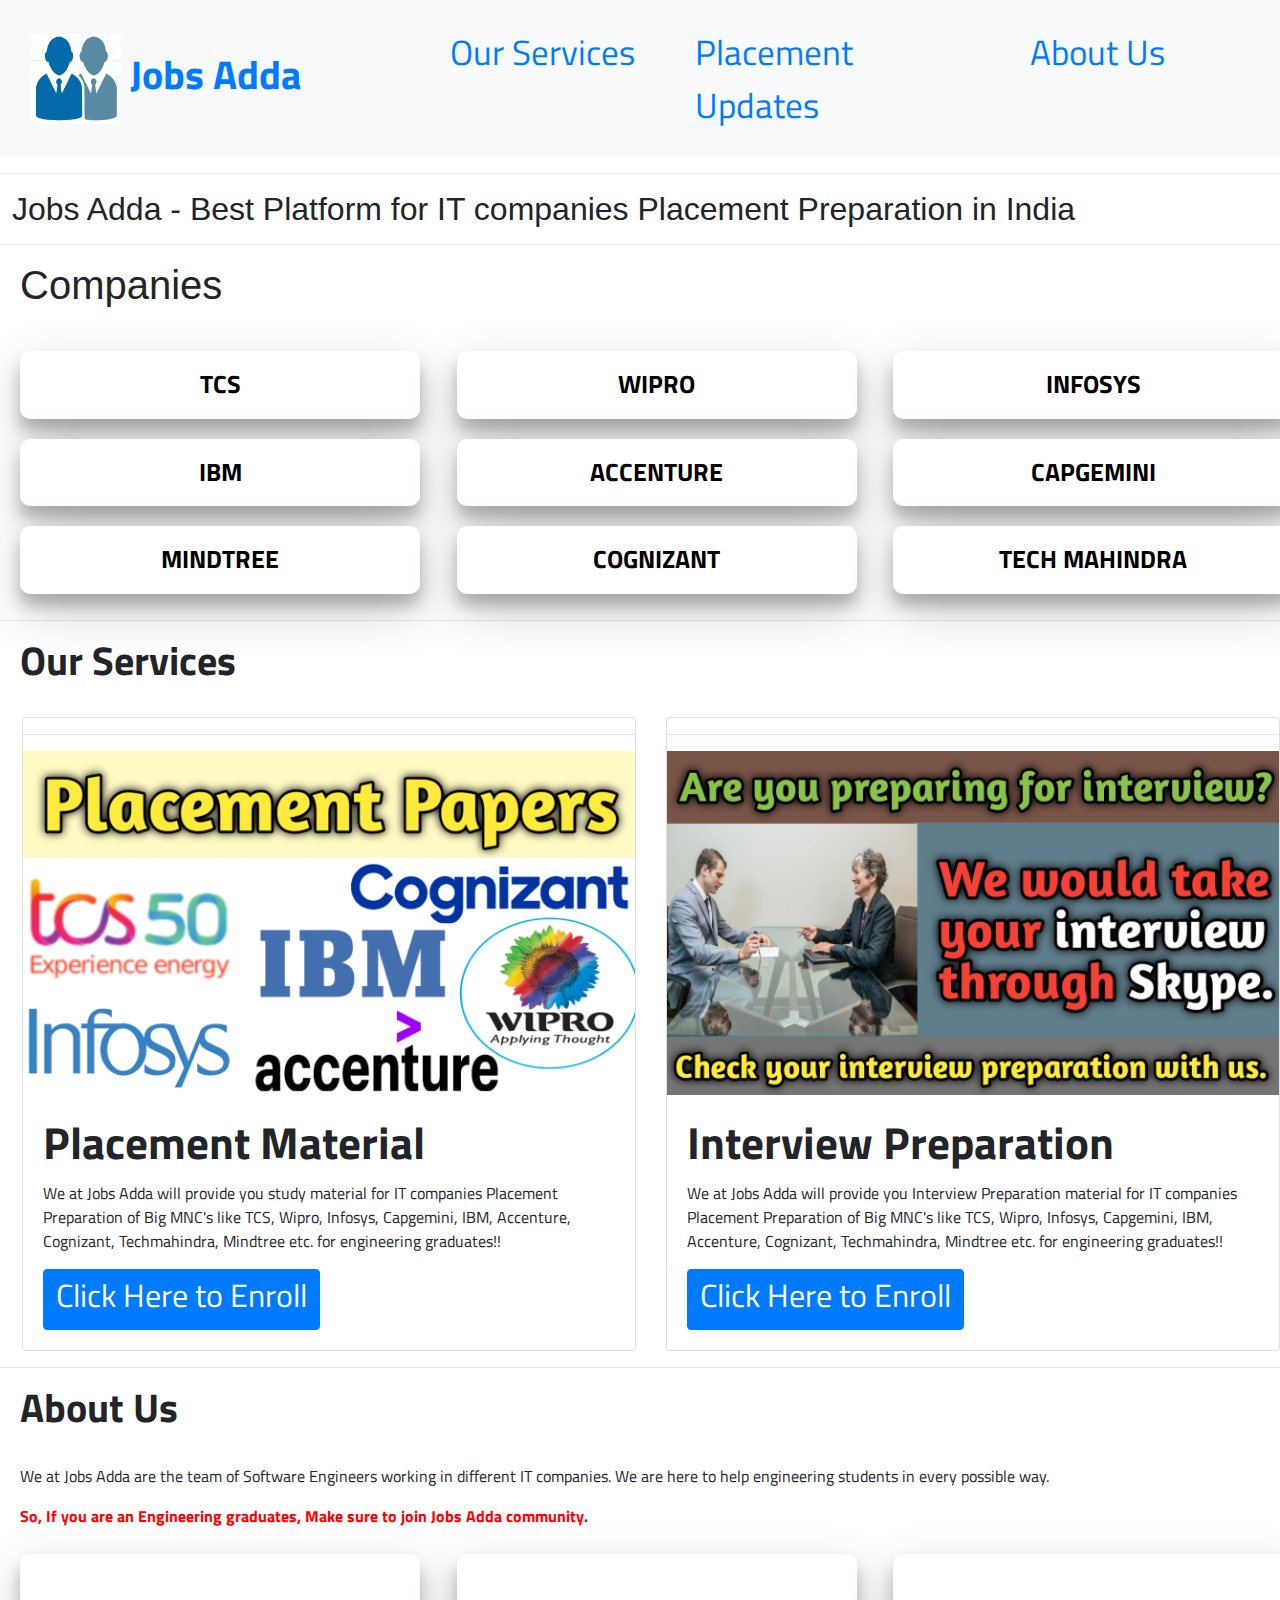
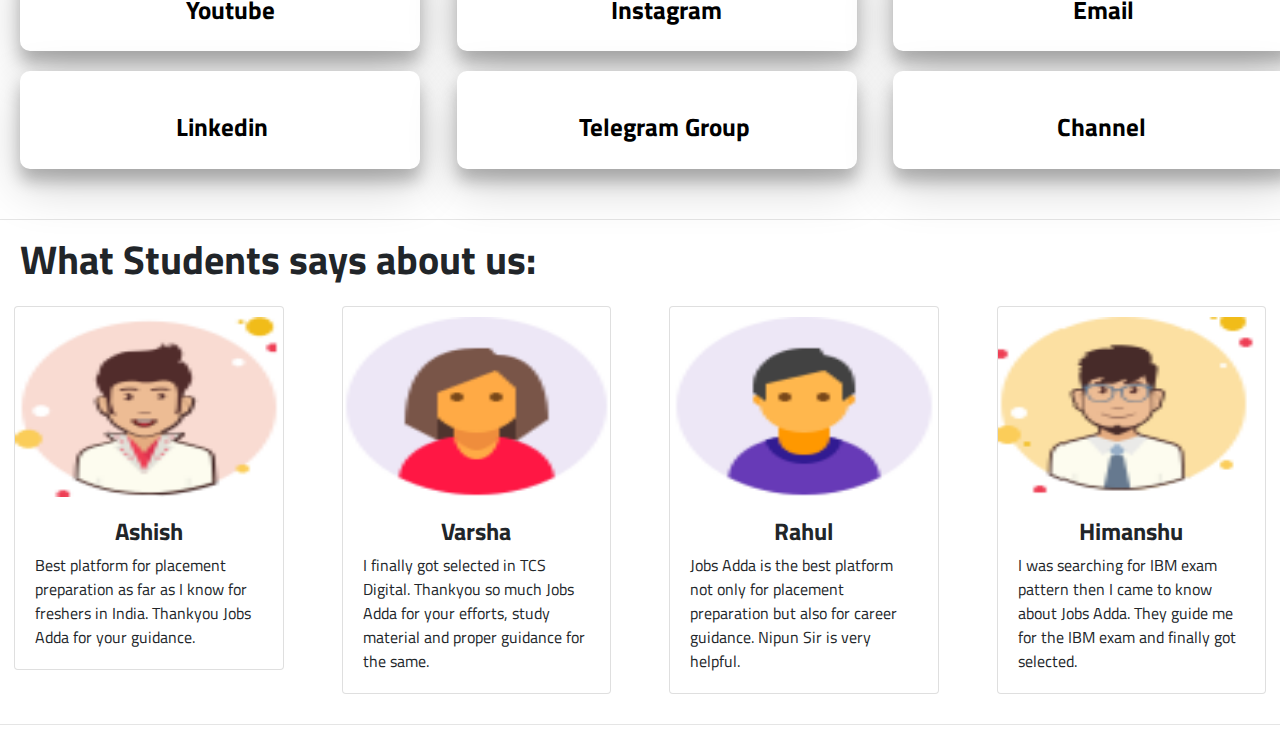
<file: index.html>
<html lang="en" style="overflow:auto">
<head>
<title>Jobs Adda-IT Companies Placement Preparation and Updates</title>
<link rel="shortcut icon" href="logo/jobsadda1.ico" />
<meta charset="utf-8"/>
<meta name="viewport" content="width=device-width,initial-scale=1"/>
<meta name="theme-color" content="#000000"/>
<meta name="description" content="Jobs Adda - Jobs Adda is the best website for IT companies Placement Preparation in India. Jobs Adda team would provide you all offcampus drive details and updates along with preparation material and guidance of Big MNC's like  TCS, Wipro, Infosys, Capgemini, IBM, Accenture, Cognizant, Techmahindra, Mindtree etc. for engineering graduates!!" />
<meta name="keywords" content="Jobs Adda,jobsadda,jobs adda,jobsaddaa,job vacancies details,engineering jobs,campus placement preparation,offcampus drive details" />
<meta name="robots" content="index, follow" />
<meta name="googlebot" content="index, follow" />



<link rel="stylesheet" href="https://cdnjs.cloudflare.com/ajax/libs/font-awesome/4.7.0/css/font-awesome.min.css">
<link rel="stylesheet" href="https://stackpath.bootstrapcdn.com/bootstrap/4.1.3/css/bootstrap.min.css">
<link rel="stylesheet"
 href="style.css">
<link rel="stylesheet" href="https://use.fontawesome.com/releases/v5.8.1/css/all.css" integrity="sha384-50oBUHEmvpQ+1lW4y57PTFmhCaXp0ML5d60M1M7uH2+nqUivzIebhndOJK28anvf" crossorigin="anonymous">
</head>

<body>


<nav class="navbar sticky-top navbar-expand-lg bg-light">
    <div class="container">
      <div class="logotext">
      <a class="navbar-brand" href="index.html">
	  <img class="jobslogo" src="logo/jobsadda.png" 
      width="90" height="90" 
      alt=""> <strong>Jobs Adda</strong>
    </a>
  </div>
      <button class="navbar-toggler" type="button" data-toggle="collapse" data-target="#navbarSupportedContent" aria-controls="navbarSupportedContent" aria-expanded="false" aria-label="Toggle navigation">
   <i class="fas fa-bars"></i>
  </button>
</div>

      <div class="collapse navbar-collapse" id="navbarSupportedContent">
        <ul class="navbar-nav mr-auto w-100 justify-content-end">
          <li class="nav-item ser">
            <a class="nav-link" href="#services">Our Services</a></li>
            <li class="nav-item">
              <a class="nav-link" href="https://youtube.com/jobsaddaa">Placement Updates</a></li>
              <li class="nav-item">
                <a class="nav-link ser1" href="#about">About Us</a></li>
        </ul>
      </div>
    </div>
  </nav>


<hr>

<h2 style="margin-left: 12px;">Jobs Adda - Best Platform for IT companies Placement Preparation in India</h2>

<hr> 

<h1 class="company", style="margin-left:20px"> Companies </h1>
</br>
<div class="row">
  <div class="col-sm-12 col-lg-4"><a href="https://youtu.be/rF5ByguMD-Q"><button class="button button2"> TCS </button></a></div>
  <div class="col-sm-12 col-lg-4"><a href="https://youtu.be/eOQGOiXyMCU"><button class="button button2"> WIPRO </button></a></div>
  <div class="col-sm-12 col-lg-4"><a href="https://youtu.be/REcr48CSqPw"><button class="button button2"> INFOSYS </button></a></div>
</div>

<div class="row">
  <div class="col-sm-12 col-lg-4"><a href="ibm-cognitive-ability-games.html"><button class="button button2"> IBM </button></a></div>
  <div class="col-sm-12 col-lg-4"><a href="https://youtu.be/BIZChEyon2k"><button class="button button2"> ACCENTURE </button></a></div>
  <div class="col-sm-12 col-lg-4"><a href="https://youtu.be/jkJcDbsIJ9s"><button class="button button2"> CAPGEMINI </button></a></div>
</div>

<div class="row">
  <div class="col-sm-12 col-lg-4"><a href="https://youtu.be/uwTqyK0aoqk"><button class="button button2"> MINDTREE </button></a></div>
  <div class="col-sm-12 col-lg-4"><a href="https://youtu.be/q8rdOu78dbM"><button class="button button2"> COGNIZANT </button></a></div>
  <div class="col-sm-12 col-lg-4"><a href="https://youtu.be/0YjRIFfNViw"><button class="button button2"> TECH MAHINDRA </button></a></div>
</div>
   
<div id="services">
<hr> 
<h1 class="company", style="margin-left:20px ; font-weight:bold";> Our Services </h1>
</br>
<div class="row" style="margin-left: 7px;">
  <div class="col-sm-12 col-lg-6">
    <div class="card">
      <hr>
	<a href="https://youtube.com/jobsaddaa">
      <img src="logo/jobsadda2.jpg" class="d-block w-100" alt="..."> </a>
      <div class="card-body">
        <h5 class="card-title" style="font-size: 45px; font-weight:bold">Placement Material</h5>
        <p class="card-text paragraph">We at Jobs Adda will provide you study material for IT companies Placement Preparation of Big MNC's like TCS, Wipro, Infosys, Capgemini, IBM, Accenture, Cognizant, Techmahindra, Mindtree etc. for engineering graduates!!</p>
        <a href="https://youtube.com/jobsaddaa" class="btn btn-primary service-button"><h2 class="service-button-text">Click Here to Enroll</h2></a>
      </div>
    </div>
  </div>

  <div class="col-sm-12 col-lg-6">
    <div class="card">
      <hr>
	<a href="https://youtube.com/jobsaddaa">
      <img src="logo/jobsadda3.jpg" class="d-block w-100" alt="..."> </a>
      <div class="card-body">
        <h5 class="card-title" style="font-size: 45px; font-weight:bold">Interview Preparation</h5>
        <p class="card-text paragraph">We at Jobs Adda will provide you Interview Preparation material for IT companies Placement Preparation of Big MNC's like TCS, Wipro, Infosys, Capgemini, IBM, Accenture, Cognizant, Techmahindra, Mindtree etc. for engineering graduates!!</p>
        <a href="https://youtube.com/jobsaddaa" class="btn btn-primary service-button"><h2 class="service-button-text">Click Here to Enroll</h2></a>
      </div>
    </div>
  </div>
</div>


<div id="about">
<hr> 
<h1 class="company", style="margin-left:20px ; font-weight:bold";> About Us </h1>
</br>
<p class="paragraph" style="margin-left:20px ;";>We at Jobs Adda are the team of Software Engineers working in different IT companies.
We are here to help engineering students in every possible way.</p>
<p class="paragraph" style="margin-left:20px ;font-weight:bold; color:red";>So, If you are an Engineering graduates, Make sure to join Jobs Adda community.</p>
</div>

<div class="row">
  <div class="col-sm-12 col-lg-4"><a href="https://youtube.com/jobsaddaa"><button class="button button2"><i class="fab fa-youtube pr-1"></i> Youtube </button></a></div>
  <div class="col-sm-12 col-lg-4"><a href="https://instagram.com/jobsaddaa"><button class="button button2"><i class="fab fa-instagram pr-1"></i> Instagram </button></a></div>
  <div class="col-sm-12 col-lg-4"><button onclick="function1()" class="button button2"><i class="fas fa-envelope pr-1"></i> Email </button></div>
</div>

<div class="row">
  <div class="col-sm-12 col-lg-4"><a href="https://www.linkedin.com/in/jobs-adda-863a6916a/"><button class="button button2"><i class="fab fa-linkedin-in pr-1"></i>Linkedin </button></a></div>
  <div class="col-sm-12 col-lg-4"><a href="https://t.me/jobsadda5/"><button class="button button2"><i class="fab fa-telegram"></i> Telegram Group </button></a></div>
  <div class="col-sm-12 col-lg-4"><a href="https://t.me/jobsadda4/"><button class="button button2"><i class="fab fa-telegram"></i>  Channel </button></a></div>
</div>

<br>
<hr>
<h1 style="margin-left:20px ; font-weight:bold";>What Students says about us:</h1>
  
  <div class="row">
    <div class="col-sm-12 col-lg-3"><div style="margin: 14px;" class="card" style="width: 18rem;">
      <img style="margin-top: 10px;" height="180px" src="logo/jobsadda-user.png" class="card-img-top" alt="...">
      <div class="card-body">
        <h4 style="text-align: center ; font-weight:bold";>Ashish</h4>
        <p class="card-text">Best platform for placement preparation as far as I know for freshers in India. Thankyou Jobs Adda for your guidance.</p>
      </div>
    </div></div>
    <div class="col-sm-12 col-lg-3"><div style="margin: 14px;" class="card" style="width: 18rem;">
      <img style="margin-top: 10px;" height="180px" src="logo/jobsadda-user1.png" class="card-img-top" alt="...">
      <div class="card-body">
        <h4 style="text-align: center ; font-weight:bold";>Varsha</h4>
        <p class="card-text">I finally got selected in TCS Digital. Thankyou so much Jobs Adda for your efforts, study material and proper guidance for the same.</p>
      </div>
    </div></div>
    <div class="col-sm-12 col-lg-3"><div style="margin: 14px;" class="card" style="width: 18rem;">
      <img style="margin-top: 10px;" height="180px" src="logo/jobsadda-user2.png" class="card-img-top" alt="...">
      <div class="card-body">
        <h4 style="text-align: center ; font-weight:bold";>Rahul</h4>
        <p class="card-text">Jobs Adda is the best platform not only for placement preparation but also for career guidance. Nipun Sir is very helpful. </p>
      </div>
    </div></div>

    <div class="col-sm-12 col-lg-3"><div style="margin: 14px;" class="card" style="width: 18rem;">
      <img style="margin-top: 10px;" height="180px" src="logo/jobsadda-user3.png" class="card-img-top" alt="...">
      <div class="card-body">
        <h4 style="text-align: center ; font-weight:bold";>Himanshu</h4>
        <p class="card-text">I was searching for IBM exam pattern then I came to know about Jobs Adda. They guide me for the IBM exam and finally got selected.</p>
      </div>
    </div></div>
  
  </div>
  
<hr>

</div>


  <script src="javascript.js"></script>
  <script src="https://code.jquery.com/jquery-3.3.1.slim.min.js" integrity="sha384-q8i/X+965DzO0rT7abK41JStQIAqVgRVzpbzo5smXKp4YfRvH+8abtTE1Pi6jizo" crossorigin="anonymous"></script>
  <script src="https://cdnjs.cloudflare.com/ajax/libs/popper.js/1.14.3/umd/popper.min.js"></script>
  <script src="https://stackpath.bootstrapcdn.com/bootstrap/4.1.3/js/bootstrap.min.js"></script>
</body>
</html>
</file>
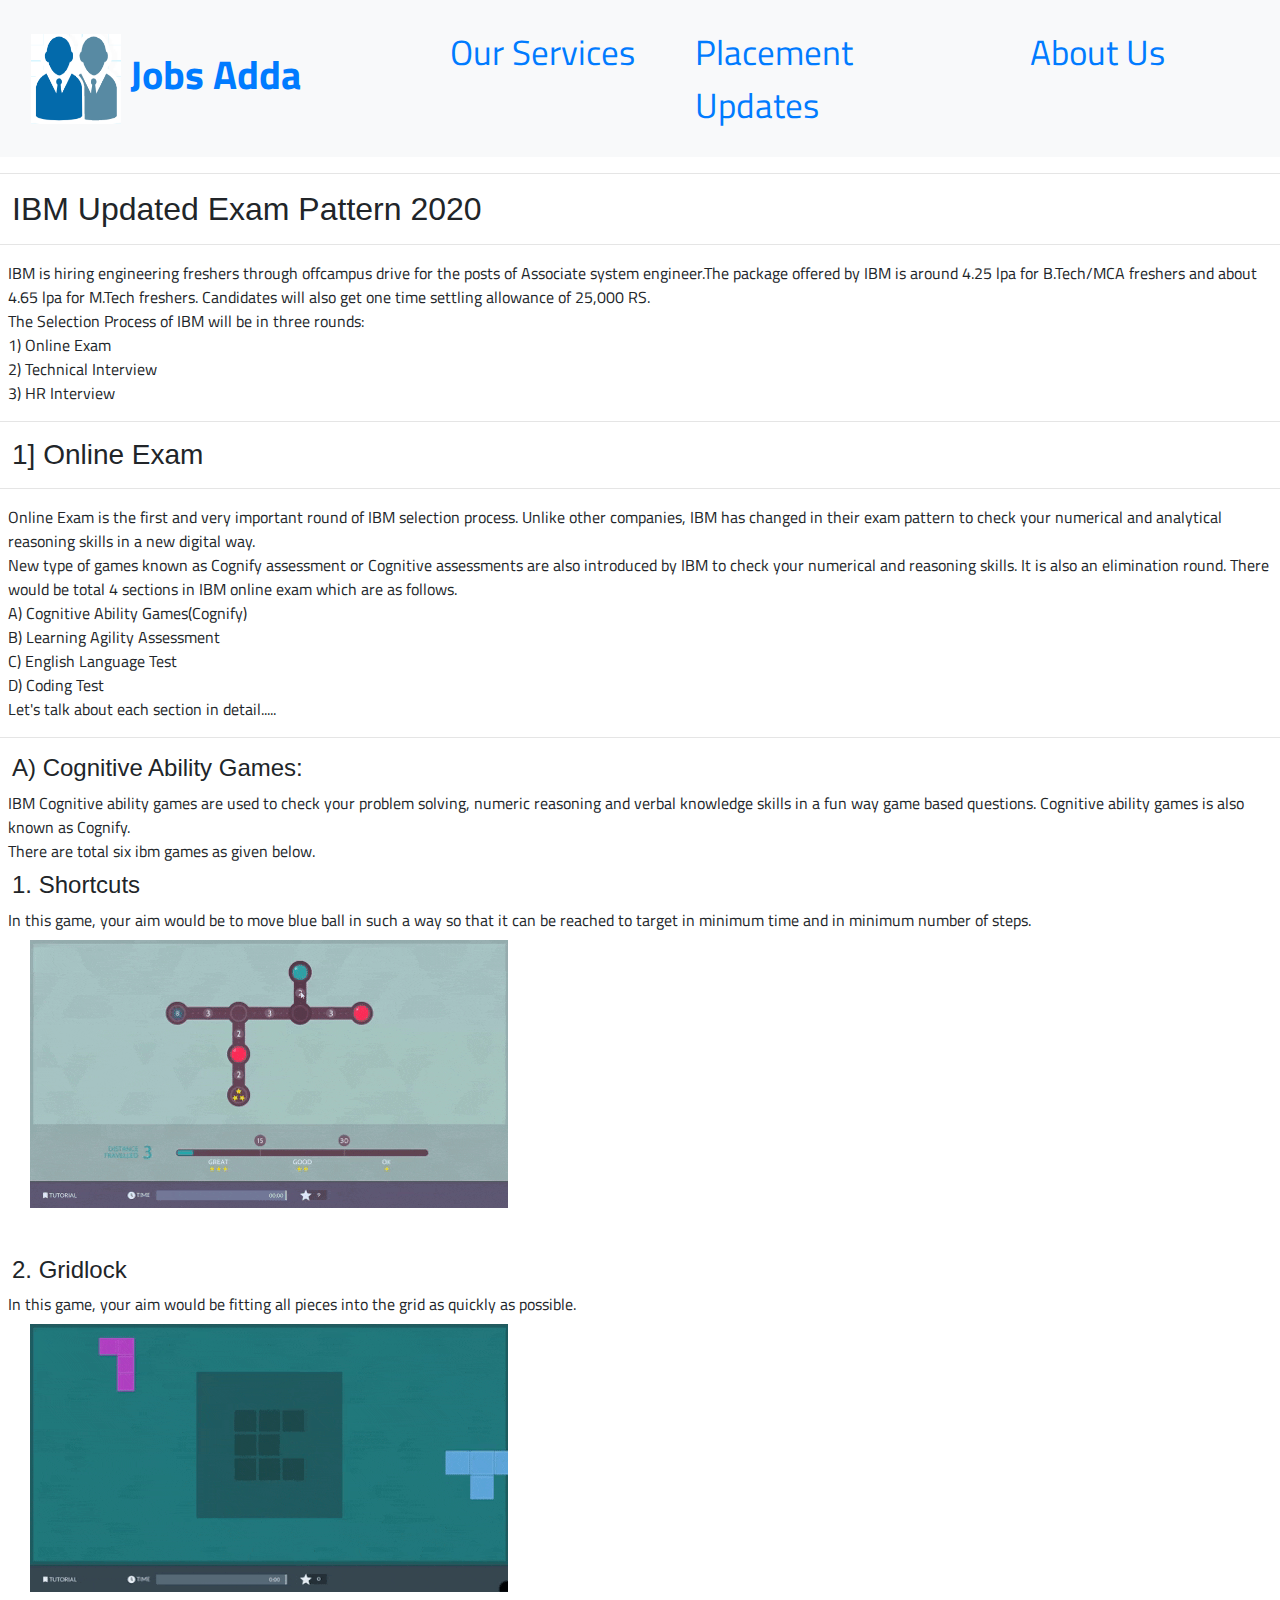
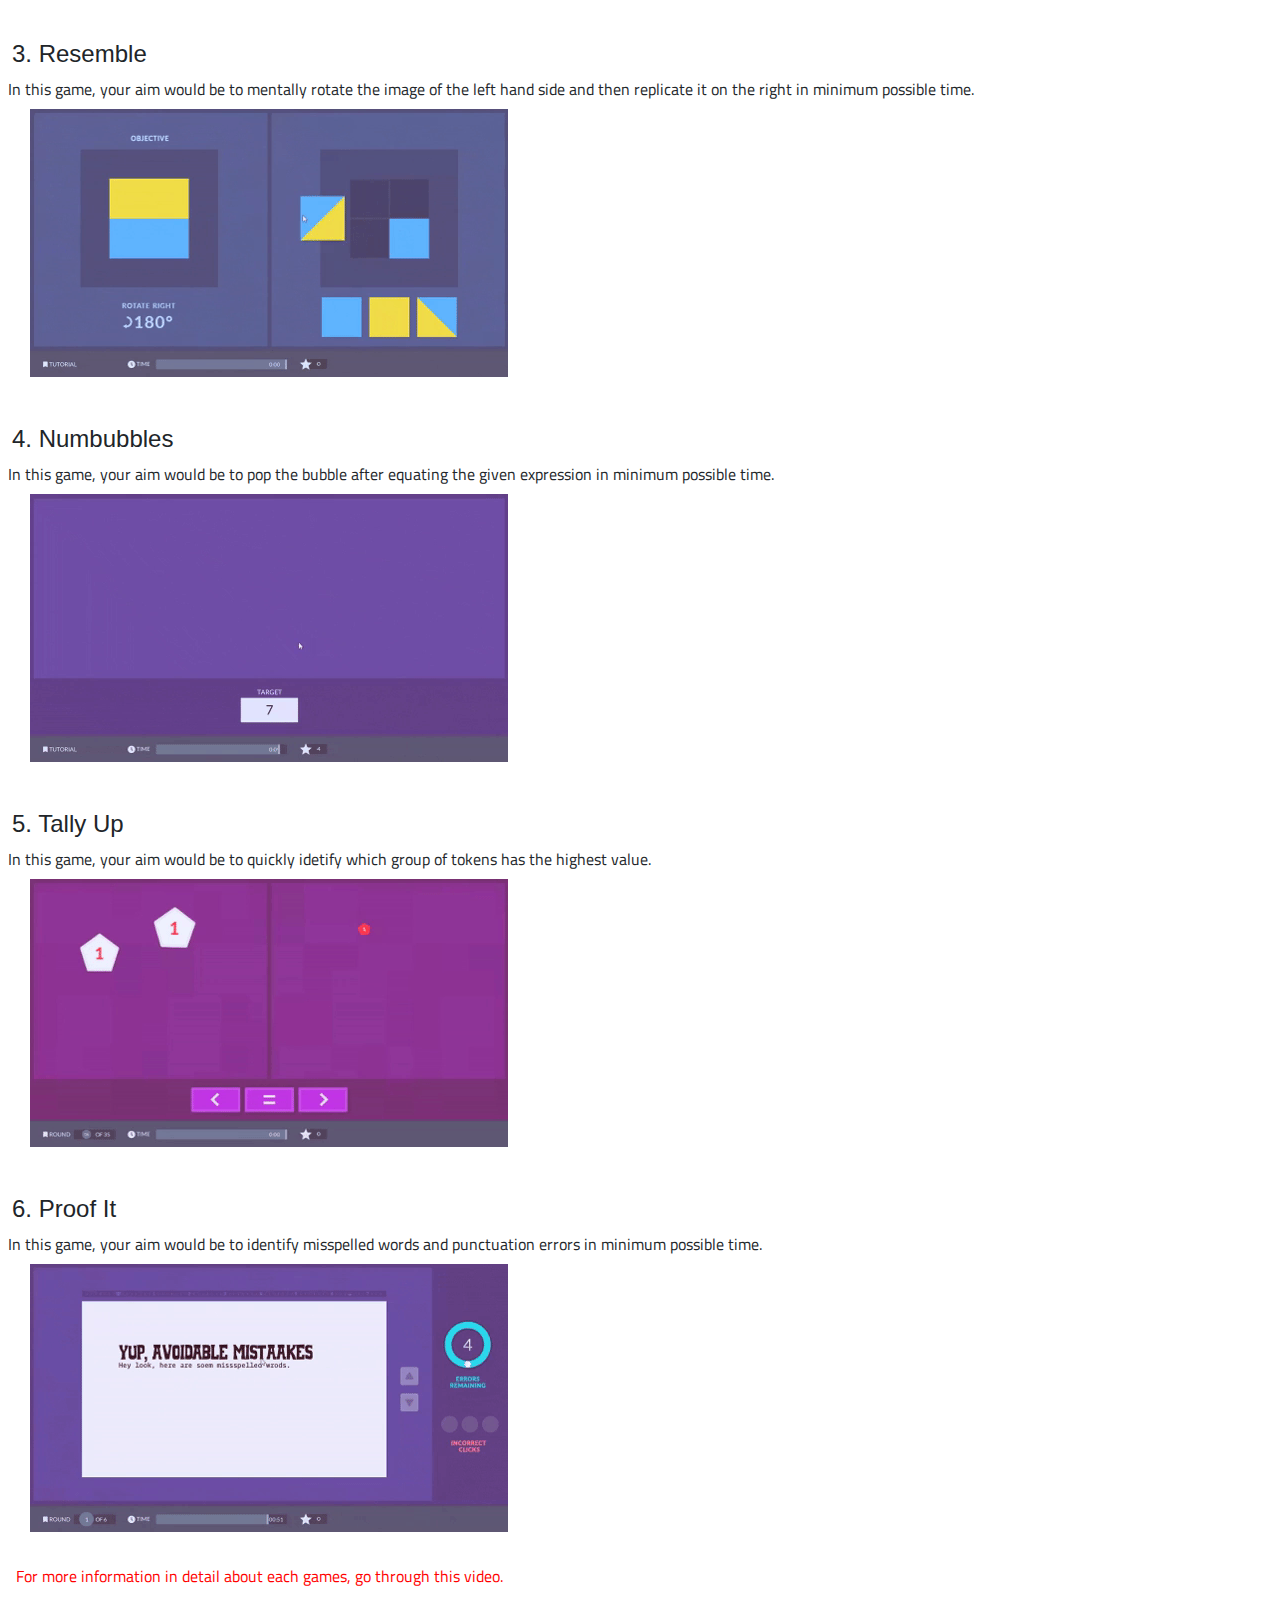
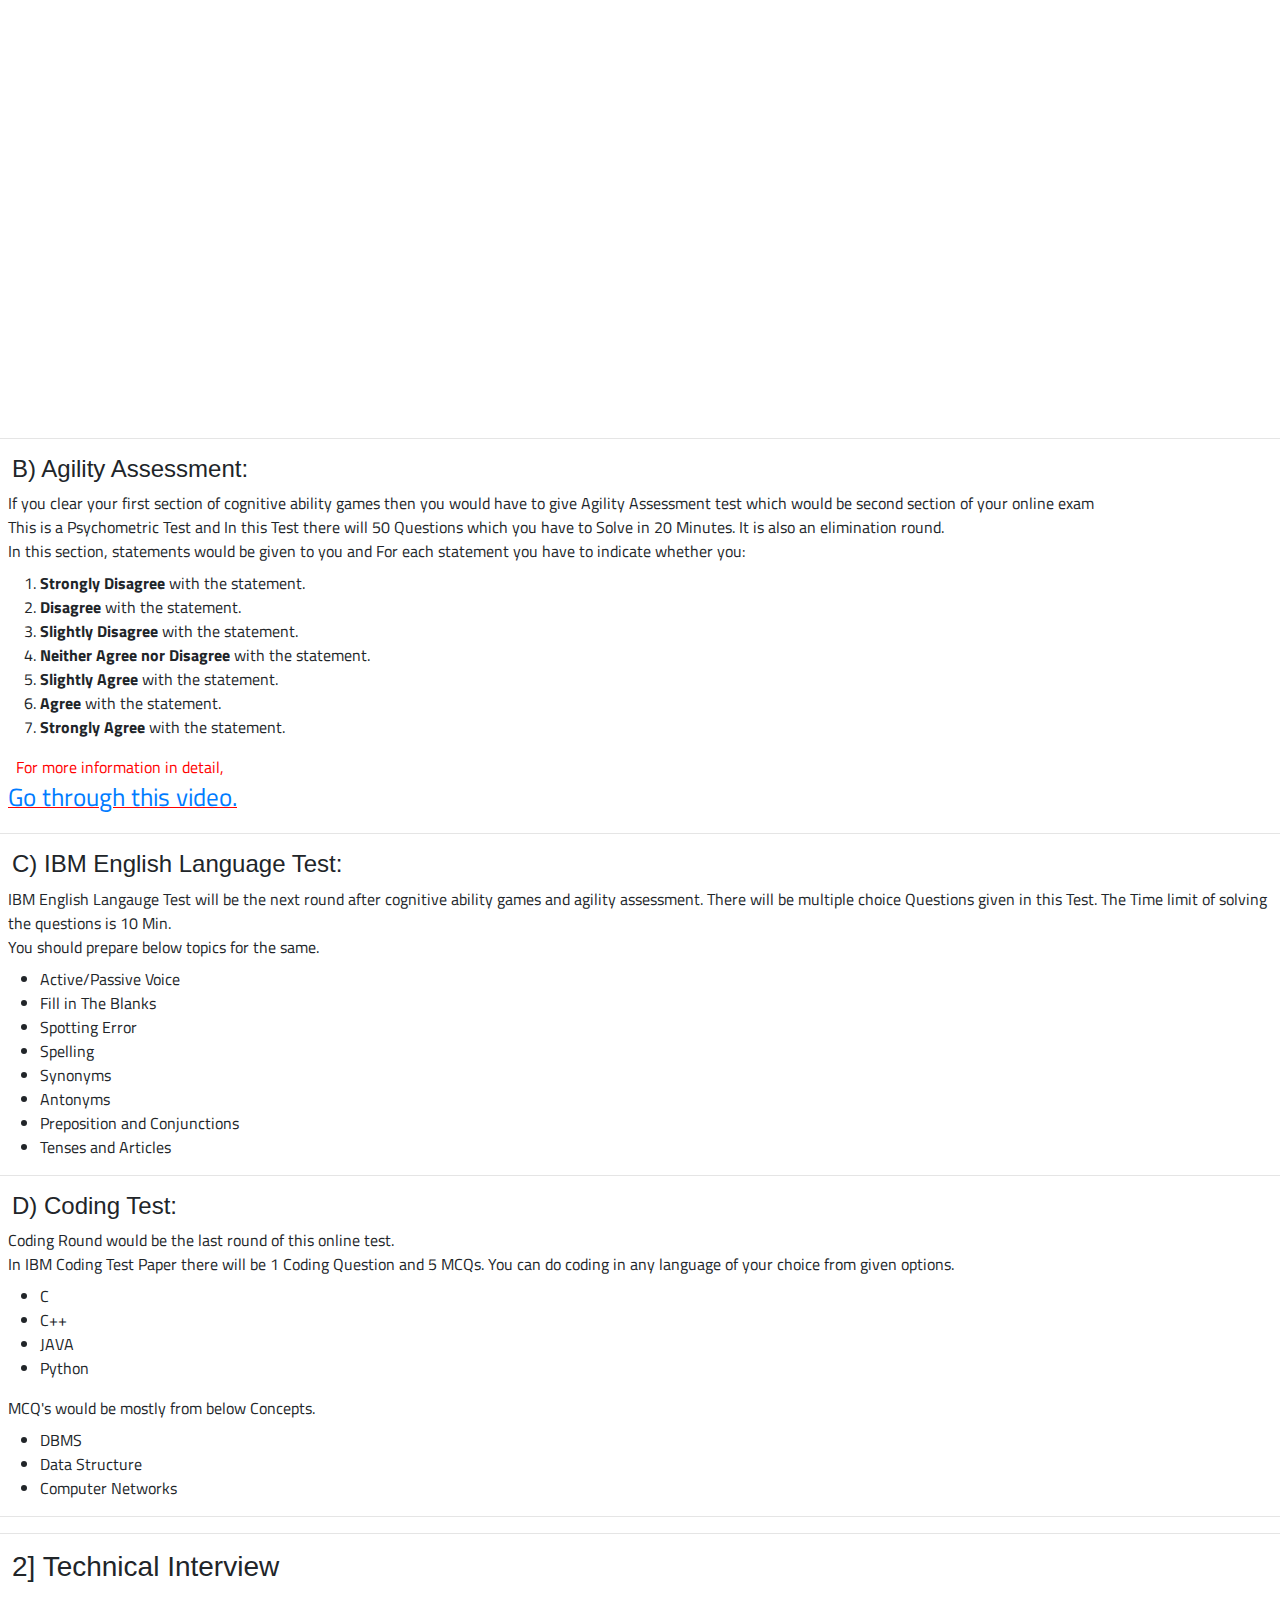
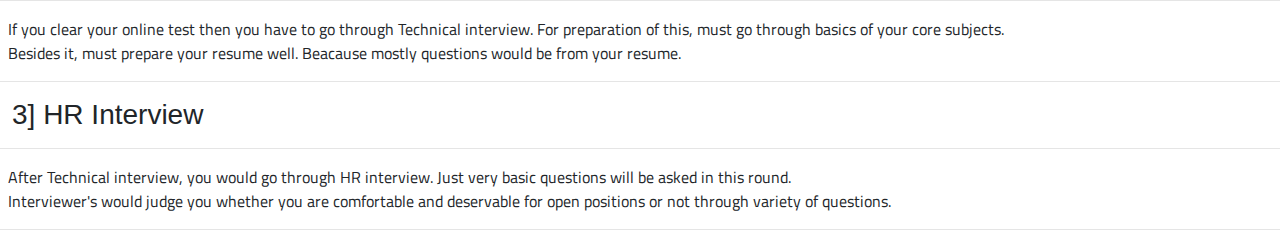
<file: ibm-cognitive-ability-games.html>
<html lang="en" style="overflow:auto">
<head>

  <title>Jobs Adda - Ibm Cognitive ability games-agility assessment-english language test and coding test | Ibm updated exam pattern</title>
  <link rel="shortcut icon" href="logo/jobsadda1.ico" />
  <meta charset="utf-8"/>
<meta name="viewport" content="width=device-width,initial-scale=1"/>
<meta name="theme-color" content="#000000"/>
<meta name="description" content="IBM has updated their exam pattern recently. There would be 4 section in online test - Cognify assessment, Agility assessment, English language test and Programming test" />
<meta name="keywords" content="Jobs Adda,jobsadda,jobs adda,jobsaddaa,job vacancies details,engineering jobs,campus placement preparation,offcampus drive details,ibm cognify assessment" />
<meta name="robots" content="index, follow" />
<meta name="googlebot" content="index, follow" />


<link rel="stylesheet" href="https://cdnjs.cloudflare.com/ajax/libs/font-awesome/4.7.0/css/font-awesome.min.css">
<link rel="stylesheet" href="https://stackpath.bootstrapcdn.com/bootstrap/4.1.3/css/bootstrap.min.css">
<link rel="stylesheet"
 href="style.css">
<link rel="stylesheet" href="https://use.fontawesome.com/releases/v5.8.1/css/all.css" integrity="sha384-50oBUHEmvpQ+1lW4y57PTFmhCaXp0ML5d60M1M7uH2+nqUivzIebhndOJK28anvf" crossorigin="anonymous">
</head>

<body>
    <nav class="navbar sticky-top navbar-expand-lg bg-light">
        <div class="container">
          <div class="logotext">
          <a class="navbar-brand" href="index.html">
          <img class="jobslogo" src="logo/jobsadda.png" 
          width="90" height="90" 
          alt=""> <strong>Jobs Adda</strong>
        </a>
      </div>
          <button class="navbar-toggler" type="button" data-toggle="collapse" data-target="#navbarSupportedContent" aria-controls="navbarSupportedContent" aria-expanded="false" aria-label="Toggle navigation">
       <i class="fas fa-bars"></i>
      </button>
    </div>
    
          <div class="collapse navbar-collapse" id="navbarSupportedContent">
            <ul class="navbar-nav mr-auto w-100 justify-content-end">
              <li class="nav-item ser">
                <a class="nav-link" href="index.html#services">Our Services</a></li>
                <li class="nav-item">
                  <a class="nav-link" href="https://youtube.com/jobsaddaa">Placement Updates</a></li>
                  <li class="nav-item">
                    <a class="nav-link ser1" href="index.html#about">About Us</a></li>
            </ul>
          </div>
        </div>
      </nav>
<hr>
      <h2 style="margin-left: 12px;"> IBM Updated Exam Pattern 2020</h2>
<hr>

<p style="margin: 8px;">IBM is hiring engineering freshers through offcampus drive for the posts of Associate system engineer.The package offered by IBM is around 4.25 lpa for B.Tech/MCA freshers and about 4.65 lpa for M.Tech freshers. Candidates will also get one time settling allowance of 25,000 RS.<br>
    The Selection Process of IBM will be in three rounds: <br>
    1) Online Exam <br>
    2) Technical Interview <br>
    3) HR Interview 
</p>
<hr>
<h3 style="margin-left: 12px;">1] Online Exam</h3>
<hr>
<p style="margin: 8px;">Online Exam is the first and very important round of IBM selection process.
Unlike other companies, IBM has changed in their exam pattern to check your numerical and analytical reasoning skills in a new digital way.
<br>New type of games known as Cognify assessment or Cognitive assessments are also introduced by IBM to check your numerical and reasoning skills.
It is also an elimination round.
There would be total 4 sections in IBM online exam which are as follows.<br>
A) Cognitive Ability Games(Cognify) <br>
B) Learning Agility Assessment<br>
C) English Language Test<br>
D) Coding Test<br>
Let's talk about each section in detail.....
</p>
<hr>
<h4 style="margin-left: 12px;">A) Cognitive Ability Games:</h4>
<p style="margin: 8px;">IBM Cognitive ability games are used to check your problem solving, numeric reasoning and verbal knowledge skills in a fun way game based questions.
  Cognitive ability games is also known as Cognify. <br>
  There are total six ibm games as given below.
</p>

<h4 style="margin-left: 12px;">1. Shortcuts</h4>
<p style="margin: 8px;">
  In this game, your aim would be to move blue ball in such a way so that it can be reached to target in minimum time and in minimum number of steps.
</p>
<div class="images">
  <img src="logo/jobsadda4.gif">
</div>
<br>
<br>
<h4 style="margin-left: 12px;">2. Gridlock</h4>
<p style="margin: 8px;">
  In this game, your aim would be fitting all pieces into the grid as quickly as possible.
</p>
<div class="images">
  <img src="logo/jobsadda5.gif">
</div>
<br>
<br>
<h4 style="margin-left: 12px;">3. Resemble </h4>
<p style="margin: 8px;">
  In this game, your aim would be to mentally rotate the image of the left hand side and then replicate it on the right in minimum possible time.
</p>
<div class="images">
  <img src="logo/jobsadda6.gif">
</div>
<br>
<br>
<h4 style="margin-left: 12px;">4. Numbubbles</h4>
<p style="margin: 8px;">
  In this game, your aim would be to pop the bubble after equating the given expression in minimum possible time.
</p>
<div class="images">
  <img src="logo/jobsadda7.gif">
</div>

<br>
<br>
<h4 style="margin-left: 12px;">5. Tally Up</h4>
<p style="margin: 8px;">
  In this game, your aim would be to quickly idetify which group of tokens has the highest value.
</p>
<div class="images">
  <img src="logo/jobsadda8.gif">
</div>

<br>
<br>
<h4 style="margin-left: 12px;">6. Proof It</h4>
<p style="margin: 8px;">
  In this game, your aim would be to identify misspelled words and punctuation errors in minimum possible time.
</p>
<div class="images">
  <img src="logo/jobsadda9.gif">
</div>
<br>
<p style="margin: 8px;">
  <span style="color: red; margin-left: 8px;">For more information in detail about each games, go through this video.</span>
  <br>
  <br>
  
    <iframe class="images" height="410" width="820" src="https://www.youtube.com/embed/AUXuTjCpVxU" frameborder="0" allow="accelerometer; autoplay; encrypted-media; gyroscope; picture-in-picture" allowfullscreen></iframe>
  </p>
<hr>
<h4 style="margin-left: 12px;">B) Agility Assessment:</h4>
<p style="margin: 8px;">If you clear your first section of cognitive ability games then you would have to give Agility Assessment test which would be second section of your online exam <br>
  This is a Psychometric Test and In this Test there will 50 Questions which you have to  Solve in 20  Minutes. It is also an elimination round.
  <br>
  In this section, statements would be given to you and For each statement you have to indicate whether you:
<ol>
  <li><strong>Strongly Disagree</strong> with the statement.</li>
  <li><strong>Disagree</strong> with the statement.</li>
  <li><strong> Slightly Disagree</strong> with the statement.</li>
  <li><strong>Neither Agree nor Disagree</strong> with the statement.</li>
  <li> <strong>Slightly Agree</strong> with the statement.</li>
  <li><strong>Agree</strong> with the statement.</li>
  <li><strong>Strongly Agree</strong> with the statement.</li>
</ol> 
</p>
<p style="margin: 8px;">
<span style="color: red; margin-left: 8px;">For more information in detail,<br><u><a class="anchor" href="https://youtu.be/AUXuTjCpVxU">Go through this video.</a></u></span>
</p>

<hr>
<h4 style="margin-left: 12px;">C) IBM English Language Test:</h4>
<p style="margin: 8px;">IBM English Langauge Test will be the next round after cognitive ability games and agility assessment.
  There will be multiple choice Questions given in this Test. The Time limit of solving the questions is 10 Min. <br>
  You should prepare below topics for the same.
  <ul><li>Active/Passive Voice</li>
    <li>Fill in The Blanks</li>
    <li>Spotting Error</li>
    <li>Spelling</li>
    <li>Synonyms</li>
    <li>Antonyms</li>
    <li>Preposition and Conjunctions</li>
    <li>Tenses and Articles</li></ul>
</p>
<hr>

<h4 style="margin-left: 12px;">D) Coding Test:</h4>
<p style="margin: 8px;">Coding Round would be the last round of this online test. 
<br>
  In IBM Coding Test Paper there will be 1 Coding Question and 5 MCQs. 
 You can do coding in any language of your choice from given options.
 <ul>
   <li>C </li>
   <li>C++ </li>
   <li> JAVA </li>
   <li>Python </li>
 </ul>
</p>
<p style="margin: 8px;">
 MCQ's would be mostly from below Concepts.
 <ul>
   <li>DBMS </li>
  <li>Data Structure </li>
  <li> Computer Networks </li>
</ul>
</p>
<hr>
<hr>
<h3 style="margin-left: 12px;">2] Technical Interview</h3>
<hr>
<p style="margin: 8px;">
  If you clear your online test then you have to go through Technical interview.
For preparation of this, must go through basics of your core subjects. <br>
Besides it, must prepare your resume well. Beacause mostly questions would be from your resume.
  </p>
<hr>
<h3 style="margin-left: 12px;">3] HR Interview</h3>
<hr>
<p style="margin: 8px;">
  After Technical interview, you would go through HR interview.
Just very basic questions will be asked in this round. <br>
Interviewer's would judge you whether you are comfortable and deservable for open positions or not through variety of questions. 
</p>
<hr>

      <script src="javascript.js"></script>
      <script src="https://code.jquery.com/jquery-3.3.1.slim.min.js" integrity="sha384-q8i/X+965DzO0rT7abK41JStQIAqVgRVzpbzo5smXKp4YfRvH+8abtTE1Pi6jizo" crossorigin="anonymous"></script>
      <script src="https://cdnjs.cloudflare.com/ajax/libs/popper.js/1.14.3/umd/popper.min.js"></script>
      <script src="https://stackpath.bootstrapcdn.com/bootstrap/4.1.3/js/bootstrap.min.js"></script>
</body>
</html>
</file>
<file: style.css>
@import url("https://fonts.googleapis.com/css?family=Titillium+Web");
* {
  font-family: "Titillium Web", sans-serif;
}

.images{
	margin-left: 30px;
}

.anchor{
	font-size: 25px;
}

.navbar .navbar-brand {
  font-size: 40px;
}
/* .navbar .nav-item {
  padding-left: 10px;
} */
.navbar .nav-link {
  font-size: 35px;
  margin-left: 10px;
}
.nav-item {
	width: 315px;
	margin: 10px;
  }

  .ser{
	  padding-left: 90px;
  }



.fa-bars {
  color: #007bff;
  font-size: 30px;
}

a:hover{
  font-weight:bold;
}

/* .icons{
	height:100px;
	width:600px;
	margin-left:40px;
	margin-top:15px;
} */


.button {
  background-color: #FFFFFF; /* White */
  border: none;
  border-radius: 10px;
  color: black;
  margin:10px 20px;
  padding: 15px 32px;
  text-align: center;
  text-decoration: none;
  display: inline-block;
  font-size: 25px;
  width:400px;
  font-weight:bold;
  cursor: pointer;
  -webkit-transition-duration: 0.4s; /* Safari */
  transition-duration: 0.4s;
}

.button2{
  box-shadow: 0 12px 16px 0 rgba(0,0,0,0.24),0 17px 50px 0 rgba(0,0,0,0.19);
}


.button2:hover{
  background-color:#d3d3d3;
}

.icons:hover{
	background-color:#2E86C1;
}

/* .service-button{
	width:300px;
	height:50px;
}

*/

.fa-youtube,.fa-instagram,.fa-envelope,.fa-linkedin-in,.fa-telegram{
	font-size:45px;
	position:relative;
}


.social{
	position:relative;
	bottom:30px;
	padding-left:20px;
}

.social-linkedin{
	position:relative;
	right:20px;
}

.social-email{
	position:relative;
	right:30px;	
} 

/* @media screen and (min-width: 1282px) {

.navbar-brand{
	position:relative;
	right:90px;
}

}
*/

@media screen and (max-width: 1200px) {

body{
	width:330px;
}

.navbar .navbar-brand {
  font-size: 36px;
}
.jobslogo{
	width:70px;
	height:70px; 
}

.logotext{
	position: relative;
	left: 0px;
}

/* .navbar .nav-item {
	padding: 10px 20px;
  } */

  .navbar .nav-link {
	font-size: 35px;
	margin-left: 0px;
	padding-left: 20px;
	padding-top: 0px;
	padding-bottom: 0px;
  }

  .nav-item{
	margin-left:-24px;
	margin-top: 6px;
	margin-bottom: 6px;
	width: 360px;
  }

  .ser{
	padding-left: 0px;
}


  .nav-link:hover{
	color:white;
	background-color: cornflowerblue;
  }

  .service-button{
	width: 220px;
	height:40px;
	margin-top: 10px;
	margin-bottom: 10px;
	
}

.service-button-text{
	font-size: 25px;
	padding-bottom:8px;
}

/* .navbar .nav-link {
  font-size: 60px;
  margin-left: 10px;
} */
/* .fa-bars {
  color: #007bff;
  font-size: 60px;
} */

.button{
	width:300px;
	margin-top: 12px;
	margin-bottom: 12px;
}

.navbar-toggler{
	position: absolute;
	right:0px;
	float: right;	
}

/* .icons{
	height:100px;
	width:300px;
	margin-left: 15px;
	margin-top: 10px;
	margin-bottom: 10px;
}  */

.fa-youtube,.fa-instagram,.fa-envelope,.fa-linkedin-in,.fa-telegram {
	font-size:50px;
	
}

img{
	width:320px;
}

.images{
	margin-left:0px;
}

iframe{
	width:320px;
}


}
</file>
